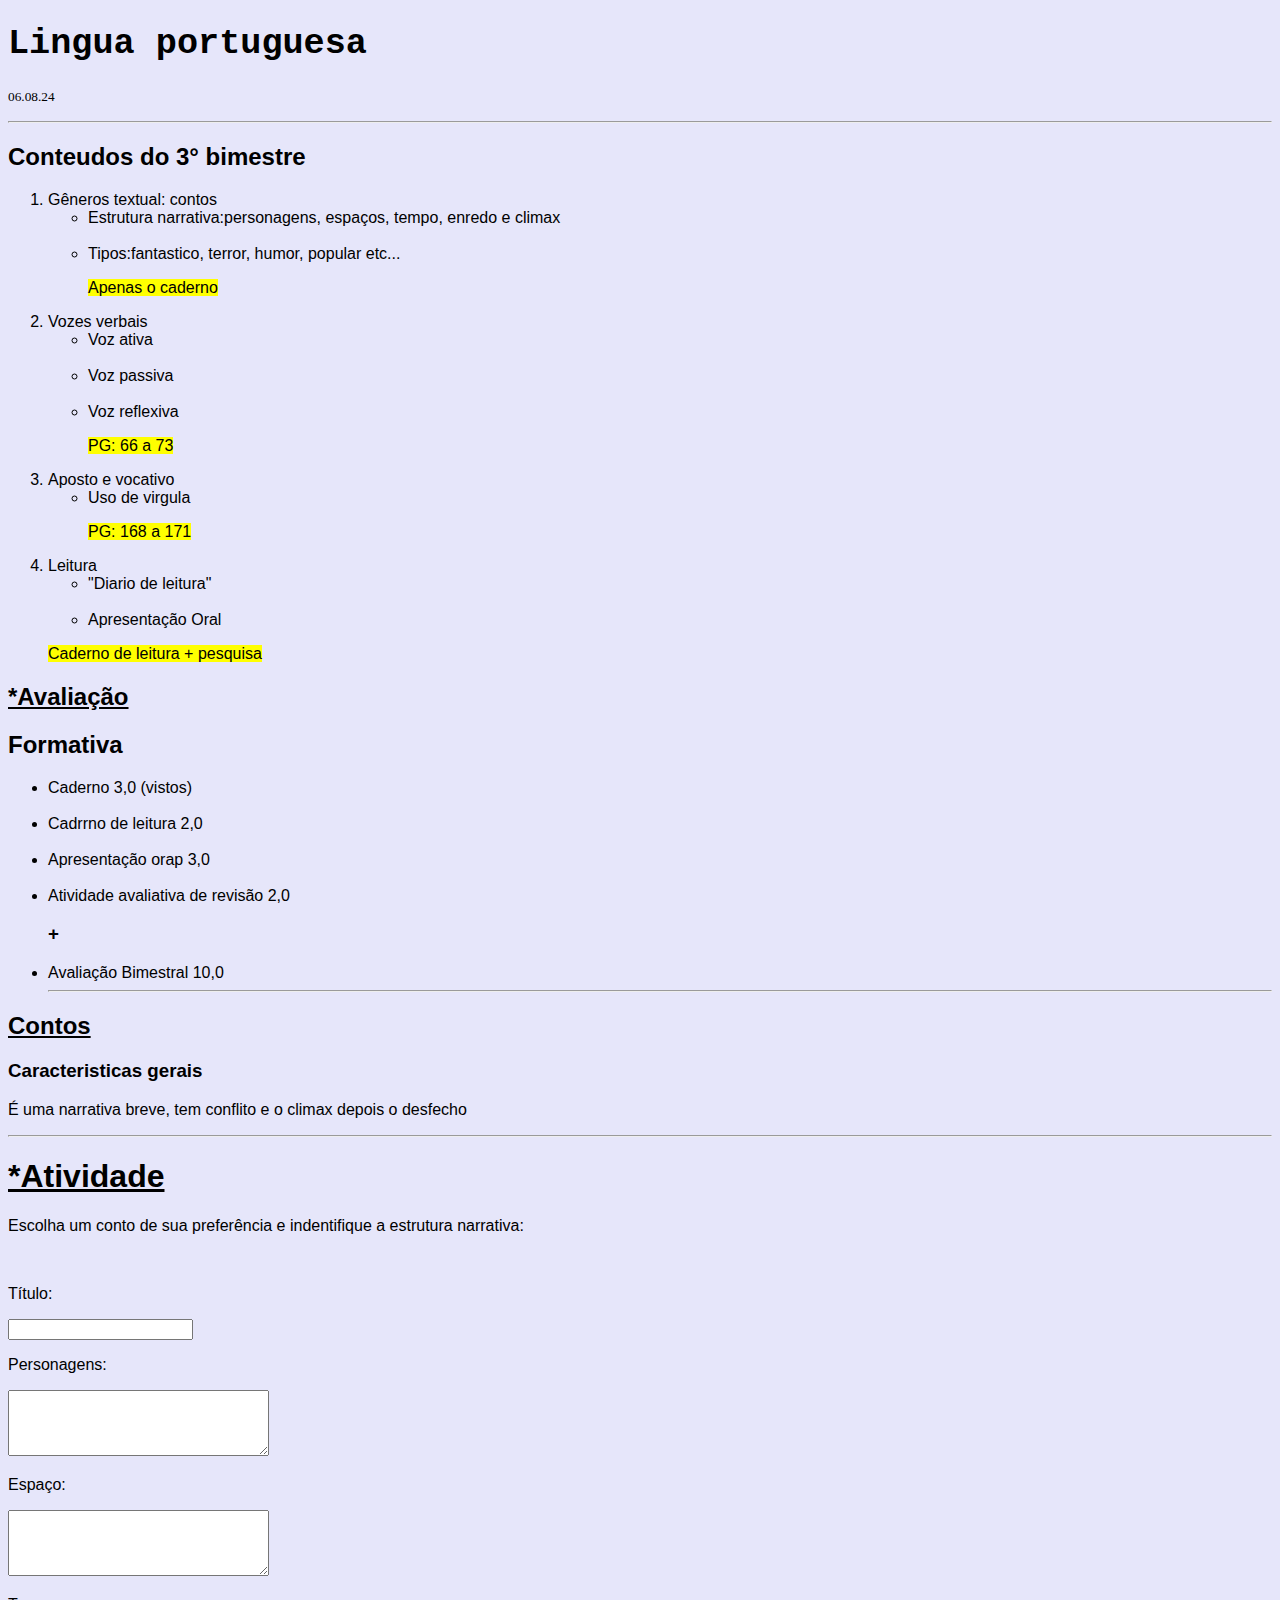
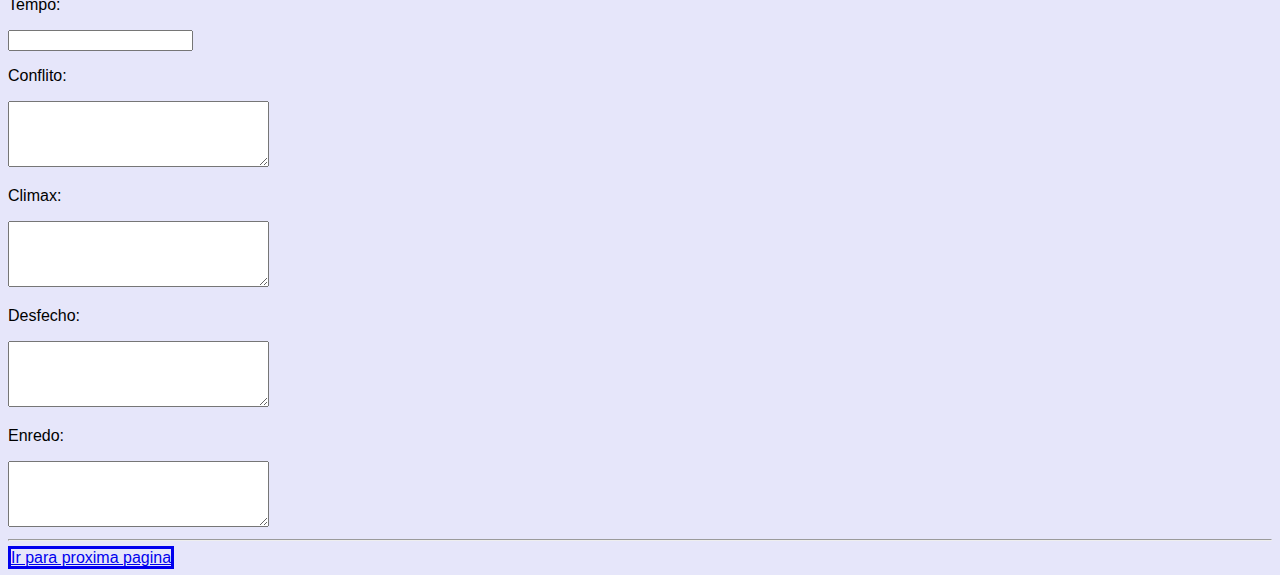
<file: index.html>
<!DOCTYPE html>
<ht lang="pt-br">
<head>
    <meta charset="UTF-8">
    <meta name="viewport" content="width=device-width, initial-scale=1.0">
    <title>06.08.24</title>
    <link rel="stylesheet" type="text/css" href="style.css" media="screen">
</head>
<body>
    
</body>

   
     
      





    
    <body>
     
        
        
    <header id="header1">
        <h1 id="titulo">Lingua portuguesa</h1>
        <p><small>06.08.24</small></p>
    <hr>

    
   </header>
    <div id="div1">
        <h2 id="titulo2">Conteudos do 3° bimestre</h2>
        <ol>
            <li>Gêneros textual: contos</li>
            <ul>
                <li>Estrutura narrativa:personagens, espaços, tempo, enredo e climax</li><br>
      <li>Tipos:fantastico, terror, humor, popular etc...</li>
      <p><mark>Apenas o caderno</mark></p>
        </ul>
        <li>Vozes verbais</li>
        <ul>
           <li>Voz ativa</li><br>
           <li>Voz passiva</li><br>
           <li>Voz reflexiva</li>
           <p><mark>PG: 66 a 73</mark></p>
            
        </ul>
            <li>Aposto e vocativo</li>
            <ul>
                <li>Uso de virgula</li>
                <p><mark>PG: 168 a 171</mark></p>
            </ul>
             <li>Leitura</li>
             <ul>
                <li>"Diario de leitura"</li><br>
                <li>Apresentação Oral</li>
               </ul>
               <p><mark>Caderno de leitura + pesquisa</mark></p>
               
                 
                 
                 
             </ul>
             </ol>
        <h2 id="titulo3"><u>*Avaliação</u></h2>
        <h2 id="titulo4">Formativa</h2>
        <ul>
            <li>Caderno 3,0 (vistos)</li><br>
            <li>Cadrrno de leitura 2,0</li><br>
            <li>Apresentação orap 3,0</li><br>
            <li>Atividade avaliativa de revisão 2,0</li>
            <h3>+</h3>
            <li>Avaliação Bimestral 10,0</li>
            <hr>
        </ul>
        <h2><u>Contos</u></h2>
        <h3>Caracteristicas gerais</h3>
        <p>É uma narrativa breve, tem conflito e o climax depois o desfecho</p>
        <hr>
        <h1><u>*Atividade</u></h1>
       
        <p>Escolha um conto de sua preferência e indentifique a estrutura narrativa:</p>
        <br>
        <p>Título:</p><input type="text">
        <br>
        <p>Personagens:</p><textarea rows="4" cols="30"></textarea>
        <br>
        <p>Espaço:</p><textarea rows="4" cols="30"></textarea>
        <br>
        <p>Tempo:</p><input type="text">
        <br>
        <p>Conflito:</p><textarea rows="4" cols="30"></textarea>        
        <br>
        <p>Climax:</p><textarea rows="4" cols="30"></textarea>
        <p>Desfecho:</p><textarea rows="4" cols="30"></textarea>
        <p>Enredo:</p><textarea rows="4" cols="30"></textarea>
        <hr>
      <nav>
       <a href="aula1/aula1.html" id="link1">Ir para proxima pagina</a>
      </nav>
    
        
        
        
        
        
        
    
  
    
    
    
    
    
    
    
    
    
    
    
    
    
   
</html>
</file>
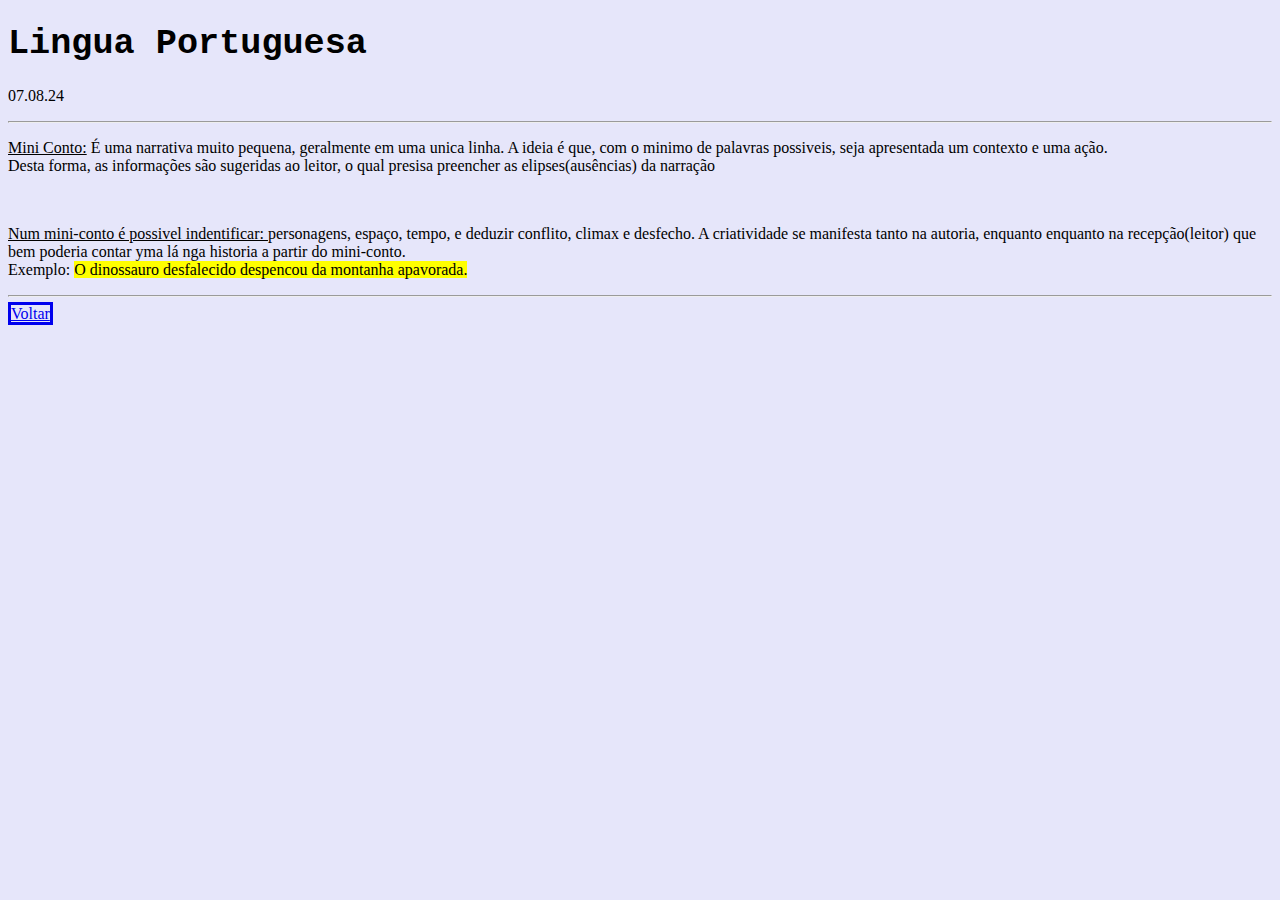
<file: aula1/aula1.html>
<!DOCTYPE html>
<html lang="pt-br">
<head>
    <meta charset="UTF-8">
    <meta name="viewport" content="width=device-width, initial-scale=1.0">
    <title>07.08.24</title>
    <link rel="stylesheet" type="text/css" href="style1.css" media="screen">

</head>
<body>
    <div id="div2">
        <h1 id="titulo2">Lingua Portuguesa</h1>
        <p>07.08.24</p>
        
        <hr>
        <p><u>Mini Conto:</u> É uma narrativa muito pequena, geralmente em uma unica linha. A ideia é que, com o minimo de palavras possiveis, seja apresentada um contexto e uma ação.<br> Desta forma, as informações são sugeridas ao leitor, o qual presisa preencher as elipses(ausências) da narração</p><br>
        <p><u>Num mini-conto é possivel indentificar: </u>personagens, espaço, tempo, e deduzir conflito, climax e desfecho. A criatividade se manifesta tanto na autoria, enquanto enquanto na recepção(leitor) que bem poderia contar yma lá nga historia a partir do mini-conto.<br>Exemplo: <mark>O dinossauro desfalecido despencou da montanha apavorada.</mark></p>
        <hr>
        <a href="../index.html" id="voltar1">Voltar</a>
        </div> 
</body>
</html>
</file>
<file: style.css>
#titulo {
    font-family: 'Courier New', Courier, monospace;
    font-style: normal;
    font-size: 220%;
   }

   
   

#div0, #div1{
    font-family: 'Franklin Gothic Medium', 'Arial Narrow', Arial, sans-serif;
   }



html {
    background-color: #E6E6FA;
}

#link1 {
    border: solid;
}
</file>
<file: aula1/style1.css>
html {
    background-color: #E6E6FA;
}

#titulo2 {
    font-family: 'Courier New', Courier, monospace;
    font-style: normal;
    font-size: 220%;
   }

#voltar1 {
    border: solid;
    
}
</file>
